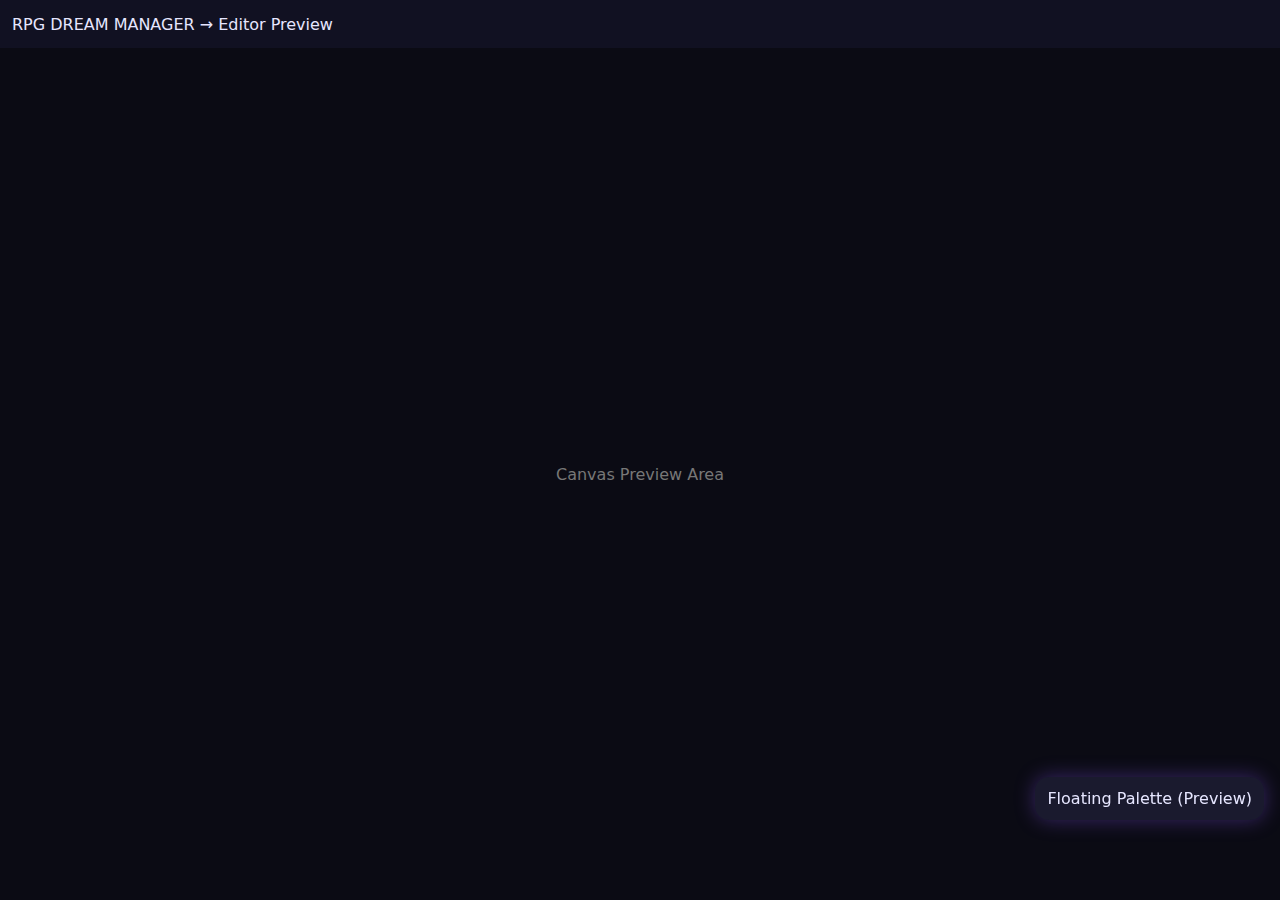
<file: index.html>
<!DOCTYPE html>
<html lang="en">
<head>
<meta charset="UTF-8" />
<meta name="viewport" content="width=device-width, initial-scale=1.0" />
<title>RPG DREAM – Preview</title>
<style>
body {
  margin: 0;
  font-family: system-ui, sans-serif;
  background: #0b0b14;
  color: #e6e6ff;
}
header {
  height: 48px;
  display: flex;
  align-items: center;
  padding: 0 12px;
  background: #111122;
}
#canvas {
  height: calc(100vh - 48px);
  display: flex;
  align-items: center;
  justify-content: center;
  color: #777;
}
.palette {
  position: fixed;
  bottom: 80px;
  right: 16px;
  background: #1a1a2e;
  border-radius: 14px;
  padding: 12px;
  box-shadow: 0 0 20px rgba(140,90,255,.35);
}
</style>
</head>
<body>
<header>RPG DREAM MANAGER → Editor Preview</header>
<div id="canvas">Canvas Preview Area</div>
<div class="palette">Floating Palette (Preview)</div>
</body>
</html>
</file>
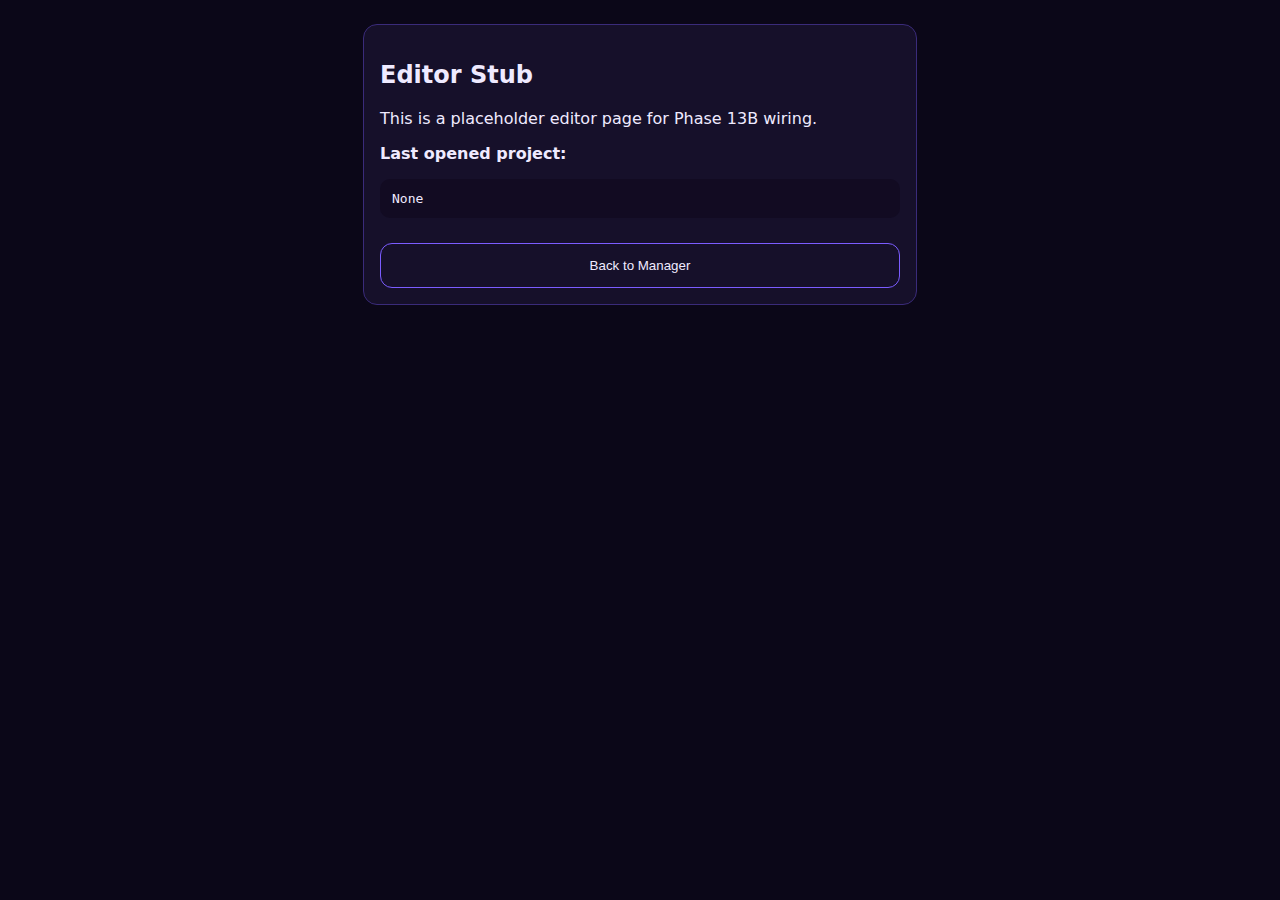
<file: editor/index.html>
<!DOCTYPE html>
<html lang="en">
<head>
<meta charset="UTF-8" />
<meta name="viewport" content="width=device-width, initial-scale=1.0"/>
<title>RPG DREAM EDITOR</title>
<style>
body{margin:0;font-family:system-ui,-apple-system,BlinkMacSystemFont,sans-serif;background:#0b0718;color:#efeaff;padding:24px}
.card{background:#16102a;border:1px solid #3a2b7a;border-radius:14px;padding:16px;max-width:520px;margin:auto}
pre{white-space:pre-wrap;word-break:break-word;background:#120b22;padding:12px;border-radius:10px;overflow:auto}
a,button{color:#efeaff}
button{width:100%;padding:14px;border-radius:12px;border:1px solid #7b5cff;background:transparent;margin-top:12px}
</style>
</head>
<body>
  <div class="card">
    <h2>Editor Stub</h2>
    <p>This is a placeholder editor page for Phase 13B wiring.</p>
    <p><strong>Last opened project:</strong></p>
    <pre id="out">None</pre>
    <button onclick="window.location.href='../manager/index.html'">Back to Manager</button>
  </div>
<script>
const p = localStorage.getItem('rpgdream_last_opened');
document.getElementById('out').textContent = p ? JSON.stringify(JSON.parse(p), null, 2) : "None";
</script>
</body>
</html>
</file>
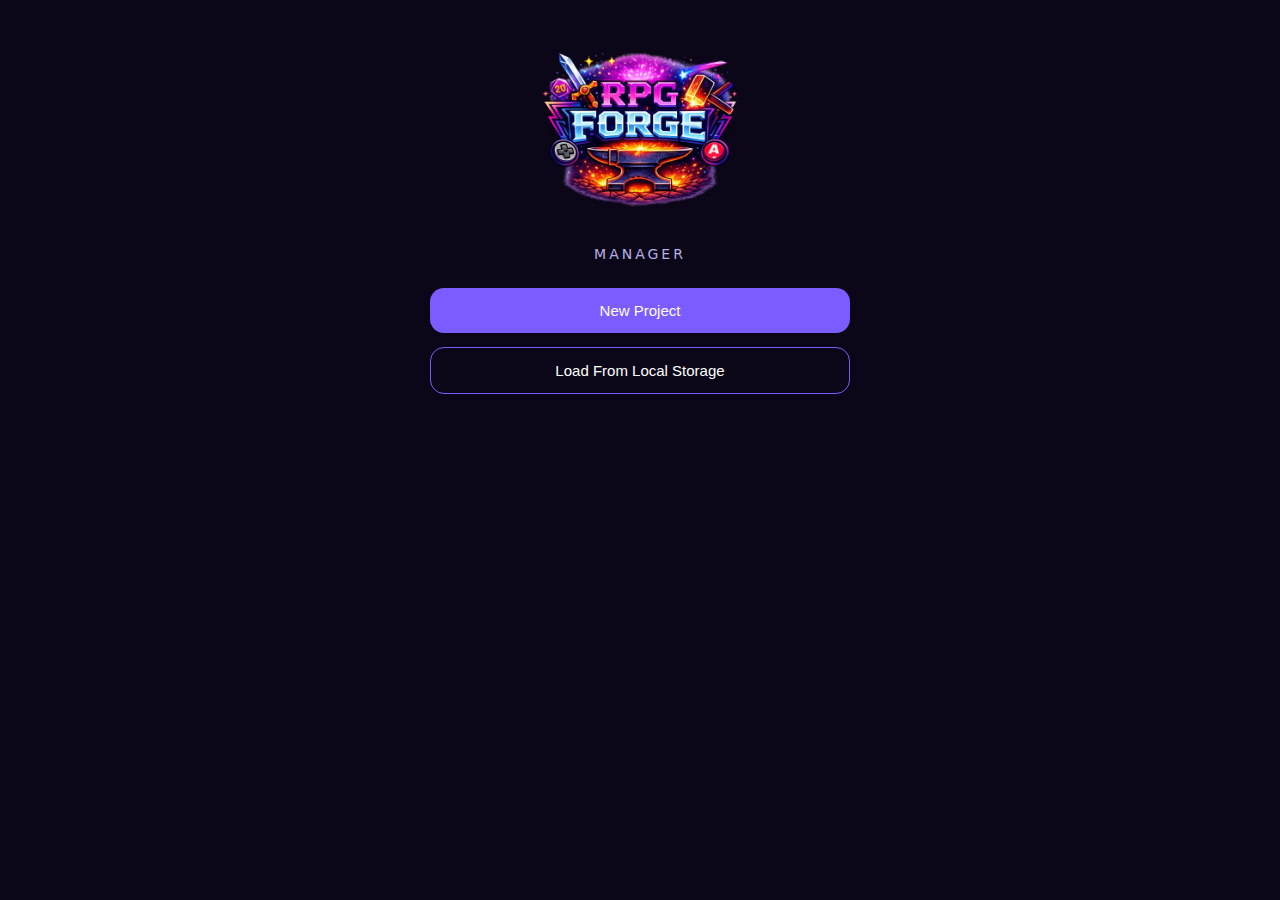
<file: manager/index.html>
<!DOCTYPE html>
<html lang="en">
<head>
<meta charset="UTF-8" />
<meta name="viewport" content="width=device-width, initial-scale=1.0" />
<title>RPG DREAM — Manager</title>

<style>
/* ===============================
   BASE
=============================== */
body {
  margin: 0;
  background: #0b0718;
  color: #efeaff;
  font-family: system-ui, -apple-system, BlinkMacSystemFont;
}

.hidden { display: none !important; }

/* ===============================
   HEADER
=============================== */
header {
  text-align: center;
  padding: 20px 16px 10px;
}

header img {
  max-width: 220px;
  width: 60%;
  display: block;
  margin: 0 auto 6px;
}

header .label {
  font-size: 14px;
  letter-spacing: 3px;
  color: #b7b0e6;
}

/* ===============================
   MAIN
=============================== */
.container {
  max-width: 420px;
  margin: auto;
  padding: 16px;
  display: flex;
  flex-direction: column;
  gap: 14px;
}

button {
  width: 100%;
  padding: 14px;
  border-radius: 14px;
  border: none;
  font-size: 15px;
  background: #7b5cff;
  color: #fff;
  cursor: pointer;
}

button.secondary {
  background: transparent;
  border: 1px solid #7b5cff;
}

/* ===============================
   MODALS
=============================== */
.backdrop {
  position: fixed;
  inset: 0;
  background: rgba(0,0,0,.6);
  display: flex;
  align-items: center;
  justify-content: center;
  padding: 16px;
}

.modal {
  width: 100%;
  max-width: 420px;
  background: #120b22;
  border: 1px solid #3a2b7a;
  border-radius: 18px;
  padding: 16px;
}

label {
  font-size: 13px;
  color: #b7b0e6;
}

input, select {
  width: 100%;
  padding: 12px;
  margin: 8px 0 14px;
  border-radius: 10px;
  border: 1px solid #3a2b7a;
  background: #120b22;
  color: #efeaff;
}
</style>
</head>

<body>

<header>
  <img src="../assets/rpg_dream_logo.png" alt="RPG DREAM Logo" />
  <div class="label">MANAGER</div>
</header>

<div class="container">
  <button onclick="openNew()">New Project</button>
  <button class="secondary" onclick="openLoad()">Load From Local Storage</button>
</div>

<!-- ===============================
     NEW PROJECT MODAL
================================ -->
<div class="backdrop hidden" id="newModal">
  <div class="modal">
    <h3>Create New Project</h3>

    <label>Project Name</label>
    <input id="projectName" placeholder="My RPG Project" />

    <label>Initial Map View</label>
    <select id="viewMode">
      <option value="top">Top Down</option>
      <option value="angular">Angular</option>
    </select>

    <label>Grid Preset</label>
    <select id="gridPreset">
      <option value="small">Small</option>
      <option value="medium" selected>Medium</option>
      <option value="large">Large</option>
    </select>

    <label>Tile Size</label>
    <select id="tileSize">
      <option>16</option>
      <option selected>32</option>
      <option>48</option>
      <option>64</option>
      <option>96</option>
      <option>128</option>
    </select>

    <button onclick="createProject()">Create Project</button>
    <button class="secondary" onclick="closeNew()">Cancel</button>
  </div>
</div>

<!-- ===============================
     LOAD PROJECT MODAL
================================ -->
<div class="backdrop hidden" id="loadModal">
  <div class="modal">
    <h3>Local Projects</h3>
    <div id="projectList"></div>
    <button class="secondary" onclick="closeLoad()">Close</button>
  </div>
</div>

<script>
/* =====================================================
   RPG DREAM — MANAGER (CANONICAL)
===================================================== */

/* ---------- STORAGE ---------- */
function getProjects() {
  return JSON.parse(localStorage.getItem("rpgdream_projects") || "[]");
}

function saveProjects(projects) {
  localStorage.setItem("rpgdream_projects", JSON.stringify(projects));
}

/* ---------- NAVIGATION ---------- */
function goToEditor(project) {
  localStorage.setItem(
    "rpgdream_active_project",
    JSON.stringify(project)
  );
  window.location.href = "../editor/index.html";
}

/* ---------- CREATE PROJECT ---------- */
function createProject() {
  const name = projectName.value || "Untitled Project";
  const view = viewMode.value;
  const grid = gridPreset.value;
  const tile = parseInt(tileSize.value, 10);

  const mapId = "map_1";

  const project = {
    id: "p_" + Date.now(),
    name,
    tileSize: tile,
    gridPreset: grid,
    maps: [
      {
        id: mapId,
        name: "Map 1",
        viewMode: view,          // ✅ MAP-LEVEL VIEW
        layers: {
          tiles: [],
          regions: [],
          objects: []
        }
      }
    ],
    editor: {
      activeMapId: mapId
    }
  };

  const projects = getProjects();
  projects.unshift(project);
  saveProjects(projects);

  goToEditor(project);
}

/* ---------- LOAD PROJECT ---------- */
function continueProject(projectId) {
  const projects = getProjects();
  const project = projects.find(p => p.id === projectId);

  if (!project) {
    alert("Project not found.");
    return;
  }

  if (
    !project.editor ||
    !project.editor.activeMapId ||
    !project.maps.find(m => m.id === project.editor.activeMapId)
  ) {
    project.editor = { activeMapId: project.maps[0].id };
  }

  goToEditor(project);
}

/* ---------- RENDER PROJECT LIST ---------- */
function renderProjects() {
  const list = document.getElementById("projectList");
  list.innerHTML = "";

  const projects = getProjects();

  if (!projects.length) {
    list.innerHTML = "<em>No saved projects</em>";
    return;
  }

  projects.forEach(project => {
    const map = project.maps.find(
      m => m.id === project.editor.activeMapId
    );

    const div = document.createElement("div");
    div.style.marginBottom = "14px";

    div.innerHTML = `
      <strong>${project.name}</strong><br/>
      <small>${map.viewMode} view</small><br/><br/>
      <button onclick="continueProject('${project.id}')">
        Continue
      </button>
    `;

    list.appendChild(div);
  });
}

/* ---------- MODALS ---------- */
function openNew() {
  newModal.classList.remove("hidden");
}
function closeNew() {
  newModal.classList.add("hidden");
}
function openLoad() {
  renderProjects();
  loadModal.classList.remove("hidden");
}
function closeLoad() {
  loadModal.classList.add("hidden");
}
</script>

</body>
</html>
</file>
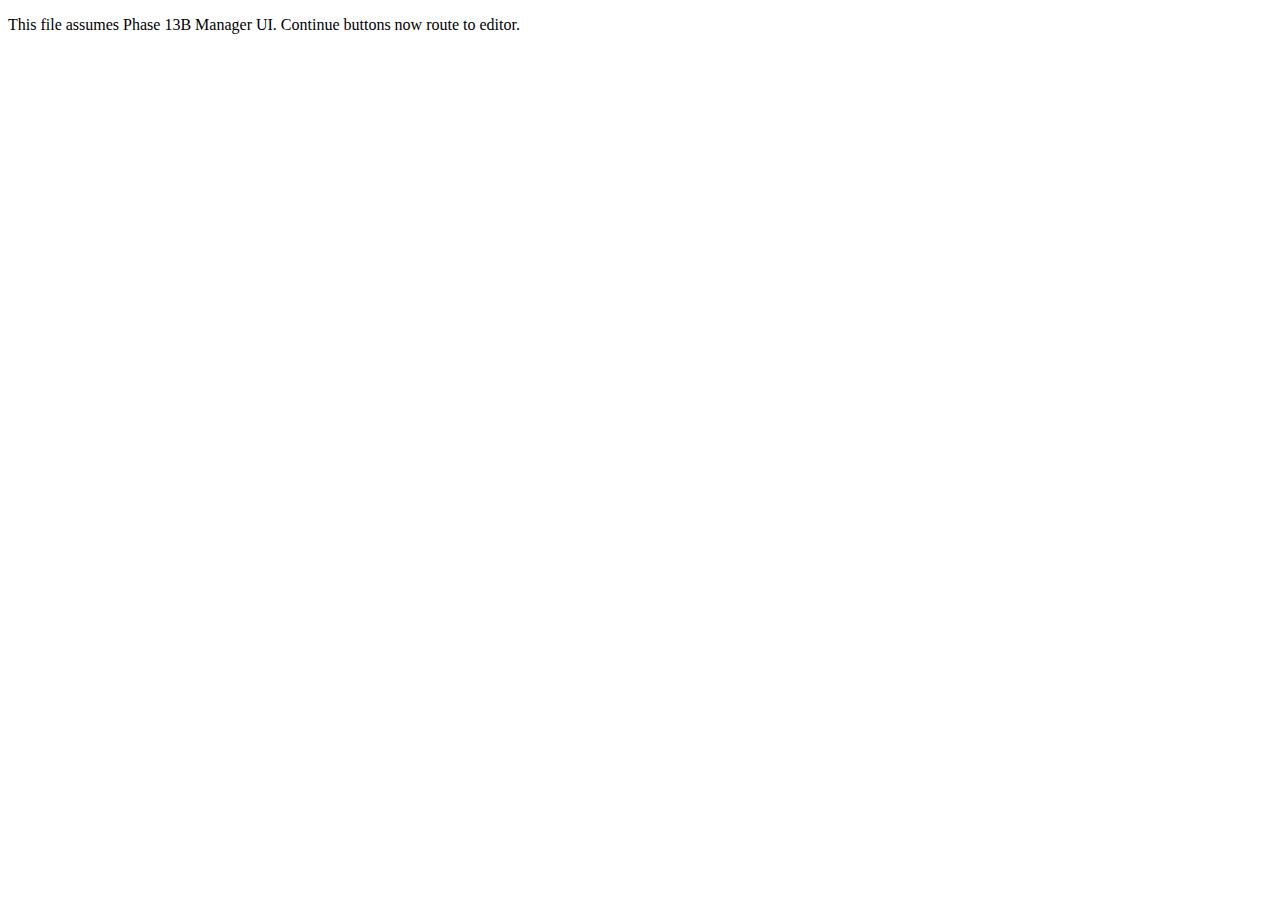
<file: manager/bootstrap_stub.html>
<!DOCTYPE html>
<html>
<head>
<meta charset="utf-8">
<meta name="viewport" content="width=device-width,initial-scale=1">
<title>RPG DREAM MANAGER</title>
</head>
<body>
<script>
function continueToEditor(project){
  localStorage.setItem("rpgdream_active_project", JSON.stringify(project));
  window.location.href = "../editor/index.html";
}
</script>
<p>This file assumes Phase 13B Manager UI. Continue buttons now route to editor.</p>
</body>
</html>
</file>
